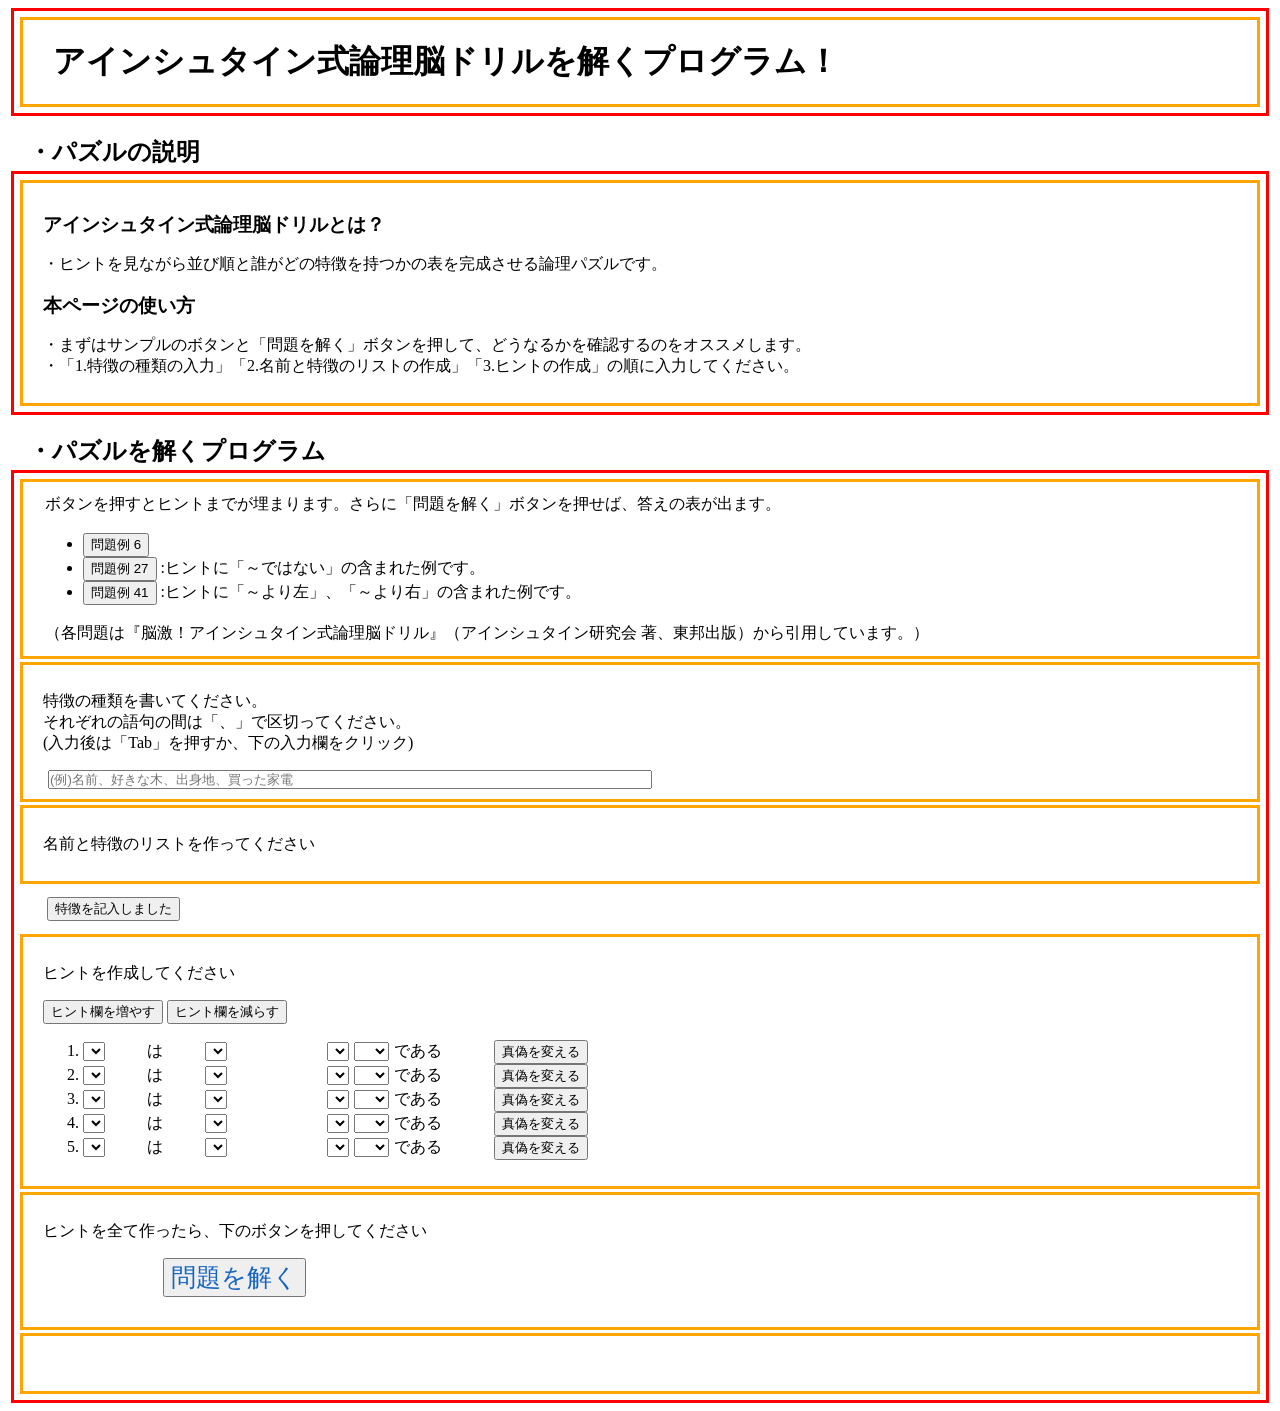
<file: index.html>
<!DOCTYPE html>
<html lang="jp">

<head>
    <meta charset="UTF-8">
    <meta name="viewport" content="width=device-width, initial-scale=1.0">
    <title>アインシュタインパズル</title>
    <link rel="stylesheet" href="Einstein's style logic drill.css">
</head>

<body>
    <div class="wrapping-big">
        <div class="wrapping">
            <h1>アインシュタイン式論理脳ドリルを解くプログラム！</h1>
        </div>
    </div>
    <h2>・パズルの説明</h2>
    <div class="wrapping-big">


        <div class="wrapping">
            <h3>アインシュタイン式論理脳ドリルとは？</h3>
            <p>・ヒントを見ながら並び順と誰がどの特徴を持つかの表を完成させる論理パズルです。</p>
            <h3>本ページの使い方</h3>
            <p>
                ・まずはサンプルのボタンと「問題を解く」ボタンを押して、どうなるかを確認するのをオススメします。<br>
                ・「1.特徴の種類の入力」「2.名前と特徴のリストの作成」「3.ヒントの作成」の順に入力してください。
            </p>
        </div>
    </div>

    </div>
    <h2>・パズルを解くプログラム</h2>
    <div class="wrapping-big">

        <div class="wrapping sample-div">
            <p>ボタンを押すとヒントまでが埋まります。さらに「問題を解く」ボタンを押せば、答えの表が出ます。</p>
            <ul>
                <li><input type="button" value="問題例 6" id="problem6-button"></li>

                <li><input type="button" value="問題例 27" id="problem27-button">
                    :ヒントに「～ではない」の含まれた例です。</li>
                <!-- <li><input type="button" value="問題例 30" id="problem30-button">
                    :ヒントに「左端から」、「右端から」が含まれた例です。</li> -->
                <li><input type="button" value="問題例 41" id="problem41-button">
                    :ヒントに「～より左」、「～より右」の含まれた例です。</li>

            </ul>

            <p>（各問題は『脳激！アインシュタイン式論理脳ドリル』（アインシュタイン研究会 著、東邦出版）から引用しています。）</p>

        </div>
        <div class="wrapping">
            <p>特徴の種類を書いてください。
                <br>それぞれの語句の間は「、」で区切ってください。
                <br>(入力後は「Tab」を押すか、下の入力欄をクリック)
            </p>
            <input class="input-wide" id="types-input" placeholder="(例)名前、好きな木、出身地、買った家電">

        </div>



        <div id="featureLists-div" class="wrapping">
            <p>名前と特徴のリストを作ってください</p>
            <ul id="featureLiss-ul">

            </ul>


        </div>
        <input type="button" value="特徴を記入しました" class="features-check" id="features-check">
        <div class="wrapping">
            <p>ヒントを作成してください</p>
            <input type="button" value="ヒント欄を増やす" id="add-condition">
            <input type="button" value="ヒント欄を減らす" id="remove-condition">
            <ol id="conditions-div">

            </ol>
        </div>
        <div class="wrapping">
            <p class="explaining-solution-getter">ヒントを全て作ったら、下のボタンを押してください</p>
            <input type="button" value="問題を解く" id="solution-getter" class="solution-getter">
        </div>
        <div id="result-div" class="wrapping">
            <p class="result-teller" id="result-teller"></p>
            <p class="result-teller-sub" id="result-teller-sub"></p>
            <table id="result-table" class="none"></table>
        </div>
    </div>
    <script>


        //後で書き替えが容易な値
        const maxHumansNum = 7;
        const maxTypesNum = 6;
        const maxConditionNum = 20;


        //特徴の種類のinputの取得
        const typesInput = document.querySelector("#types-input");


        // 特徴の種類のinputを参照して入力欄を作る
        const featureWritingDivs = [];

        const types = [];
        const featuresInputs = [];
        const featureListsDiv = document.querySelector("#featureLists-div");
        const supplementInputs = [];

        for (i = 0; i < maxTypesNum; i++) {

            const featureWritingDiv = document.createElement("div");
            featureListsDiv.appendChild(featureWritingDiv);
            featureWritingDivs[i] = featureWritingDiv;
            featureWritingDiv.classList.add("none");

            const type = document.createElement("p");
            type.classList.add("type");
            featureWritingDiv.appendChild(type);
            types[i] = type;


            const featuresInput = document.createElement("input");
            featuresInput.classList.add("input-wide");
            featureWritingDiv.appendChild(featuresInput);
            featuresInputs[i] = featuresInput;

            const supplementInput = document.createElement("input");
            supplementInput.classList.add("supplement-input");
            featureWritingDiv.appendChild(supplementInput);
            supplementInputs[i] = supplementInput;
        }



        let typesArr = [];


        typesInput.addEventListener("change", () => {
            typesArr = typesInput.value.split("、");
            if (typesArr.length > maxTypesNum) {
                alert(`特徴の種類は${maxTypesNum}個までにしてください`);
                return;
            }
            for (let i = 0; i < typesArr.length; i++) {

                types[i].textContent = typesArr[i];
                tds[i + 1][0].textContent = typesArr[i];


            }
            for (let i = 0; i < maxTypesNum; i++) {
                if (i < typesArr.length) {
                    featureWritingDivs[i].classList.remove("none");

                } else {
                    featureWritingDivs[i].classList.add("none");
                }
            }

        });
        let featuresMatrix = [];
        const featuresCheck = document.querySelector("#features-check");

        const conditionsDiv = document.querySelector("#conditions-div");
        let conditionLis = [];
        let select1s = [];
        let select2s = [];
        let supplement1s = [];
        let supplement2s = [];
        let ranges = [];
        let directions = [];
        let supplement3s = [];
        let negativeBtns = [];
        let truths = [];

        let conditionNum = 4;

        // ↑表示番号
        let directionOptions = [];




        for (let i = 0; i < maxConditionNum; i++) {

            const li = document.createElement("li");
            li.id = `li-${i}`;
            if (i > conditionNum) {
                li.classList.add("none");
            }
            conditionsDiv.appendChild(li);
            conditionLis[i] = li;



            const select1 = document.createElement("select");
            select1.id = `select1-${i}`;
            select1s[i] = select1;
            li.appendChild(select1);

            const supplement1 = document.createElement("p");
            supplement1.textContent = "は";
            supplement1s[i] = supplement1;
            li.appendChild(supplement1);
            supplement1.classList.add("supplement");

            const select2 = document.createElement("select");
            select2.id = `select2-${i}`;
            select2s[i] = select2;
            li.appendChild(select2);

            const supplement2 = document.createElement("p");
            supplement2.classList.add("supplement");
            supplement2.textContent = "";
            supplement2s[i] = supplement2;
            li.appendChild(supplement2);

            const range = document.createElement("select");
            range.id = `range-${i}`;
            ranges[i] = range;

            li.appendChild(range);



            const direction = document.createElement("select");
            direction.id = `direction-${i}`;
            directions[i] = direction;
            li.appendChild(direction);
            direction.classList.add("direction");

            directionOptions[i] = [];
            const option0 = document.createElement("option");
            option0.value = "2,1";
            option0.textContent = "";
            direction.appendChild(option0);
            directionOptions[i][0] = option0;

            const option1 = document.createElement("option");
            option1.value = "1,1";
            option1.textContent = "右";
            direction.appendChild(option1);
            directionOptions[i][1] = option1;

            const option2 = document.createElement("option");
            option2.value = "0,1";
            option2.textContent = "左";
            direction.appendChild(option2);
            directionOptions[i][2] = option2;

            const option3 = document.createElement("option");
            option3.value = "1,2";
            option3.textContent = "隣";
            direction.appendChild(option3);
            directionOptions[i][3] = option3;

            const supplement3 = document.createElement("p");

            supplement3.textContent = "である";
            supplement3s[i] = supplement3;
            supplement3.classList.add("supplement-truth");
            li.appendChild(supplement3);
            truths[i] = 1;

            const btn = document.createElement("input");
            btn.type = "button";

            btn.value = "真偽を変える";
            negativeBtns[i] = btn;
            li.appendChild(btn);

        }








        const trs = [];
        const tds = [];
        const resultTable = document.querySelector("#result-table");
        for (i = 0; i < maxTypesNum + 1; i++) {
            const tr = document.createElement("tr");
            trs[i] = tr;
            tds[i] = [];
            for (j = 0; j < maxHumansNum + 1; j++) {
                const td = document.createElement("td");
                tds[i][j] = td;
                tr.appendChild(td);
            } resultTable.appendChild(tr);

        };
        tds[0].forEach((x, index) => index !== 0 ? x.textContent = index : "");


        const resultTeller = document.querySelector("#result-teller");
        const resultTellerSub = document.querySelector("#result-teller-sub");



        featuresCheck.addEventListener("click", () => {
            featuresMatrix = [];
            //一度リセットするためのもの

            featuresInputs.forEach((x, index) => {
                if (index < typesArr.length && x.value !== "undefined" && x.value !== "") { featuresMatrix.push(x.value.split("、")); }
                //x.valueは 記入ナシなら""、問題例を押したときの空欄はundfinedになる
            }
            )







            select1s.forEach(a => {
                a.innerHTML = "";
                featuresMatrix.forEach(x => x.forEach(y => {
                    const option = document.createElement("option");
                    option.value = y;
                    option.textContent = y;
                    a.appendChild(option);
                }))
            });


            select2s.forEach(a => {
                a.innerHTML = "";
                featuresMatrix.forEach(x => x.forEach(y => {
                    const option = document.createElement("option");
                    option.value = y;
                    option.textContent = y;
                    a.appendChild(option);
                }))
                a.insertAdjacentHTML("beforeend", `<option value="${(featuresMatrix[0].length - 1) / 2},-1,1">右端から</option>`);
                a.insertAdjacentHTML("beforeend", `<option value="${(featuresMatrix[0].length - 1) / 2},1,1">左端から</option>`);
                a.insertAdjacentHTML("beforeend", `<option value="${(featuresMatrix[0].length - 1) / 2},1,2">端から</option>`);

            });
            // console.log("featuresMatrix.length:" + featuresMatrix.length);
            // console.log("featuresMatrix[0].length:" + featuresMatrix[0].length);
            // console.log("featuresMatrix[0].length:" + featuresMatrix[0][0].length);

            ranges.forEach(x => {
                x.innerHTML = "";

                for (let i = 0; i < featuresMatrix[0].length; i++) {
                    const option = document.createElement("option");
                    option.value = `${i},2,1`;
                    option.textContent = i === 0 ? "" : `の${i}つ`;
                    x.appendChild(option);
                }
                for (let i = 1; i <= featuresMatrix[0].length; i++) {
                    x.insertAdjacentHTML("beforeend", `<option value="${(featuresMatrix[0].length - 1) / 2 - i},2,0">${i}番目</option>`)
                }
                x.insertAdjacentHTML("beforeend", "<option value='0,-Infinity,1'>より左</option>");
                x.insertAdjacentHTML("beforeend", "<option value='0,0,1'>より右</option>");
            })
        });


        const addCondition = document.querySelector("#add-condition");
        const removeCondition = document.querySelector("#remove-condition");

        removeCondition.addEventListener("click", () => {
            if (conditionNum > 0) {
                conditionLis[conditionNum].classList.add("none");
                conditionNum--;
            }
        });
        addCondition.addEventListener("click", () => {
            if (conditionNum < maxConditionNum) {
                conditionNum++;
                conditionLis[conditionNum].classList.remove("none");
            }
        });

        select1s.forEach((x, index) => x.addEventListener("change", () => {
            supplement1s[index].textContent = `${supplementInputs[featuresMatrix.findIndex(y => y.includes(x.value))].value}は`
        }))

        select2s.forEach((x, index) => x.addEventListener("change", () => {
            supplement2s[index].textContent = featuresMatrix.findIndex(y => y.includes(x.value)) !== -1 ? supplementInputs[featuresMatrix.findIndex(y => y.includes(x.value))].value : ""
        }))

        negativeBtns.forEach((x, index) => x.addEventListener("click", () => {

            if (truths[index] === 0) {
                truths[index]++;
                supplement3s[index].textContent = "である";
                supplement3s[index].style.color = "black";
            } else {
                truths[index]--;
                supplement3s[index].textContent = "ではない";
                supplement3s[index].style.color = "red";
            }

        }));


        const solutionGetter = document.querySelector("#solution-getter");










        let trueDirectionValues = [];
        let trueRangeValues = [];
        let parts0 = [];
        let parts1 = [];
        function getPartsOfConditions() {
            parts0 = [];
            parts1 = [];
            trueRangeValues = ranges.map(ele => ((ele.value).split(',')).map(Number));


            for (let i = 0; i <= conditionNum; i++) {
                if (trueRangeValues[i][2] === 0) {
                    parts0.push([select1s[i].value, select2s[i].value, trueRangeValues[i]]);
                }
                else {

                    trueDirectionValues = directions.map(ele => ((ele.value).split(',')).map(Number));
                    parts1.push([select1s[i].value, select2s[i].value, trueRangeValues[i], trueDirectionValues[i]])

                }

            }
            console.log("parts0:" + parts0);
            // partsOfConditions[5].forEach((x, index) => console.log(`${index}番目は${x}で、種類は${typeof x}`));
            // partsOfConditions[5][3].forEach((x, index) => console.log(`オブジェクトの中身その${index}は${x}で、種類は${typeof x}`));

        }





        const getLightChecker = (r, d, x, y) =>
            0 ** (((x - y) ** d[1] + (-1) ** d[0] * r[0] ** d[1])) === Math.abs(Math.min(1, r[1]));
        // 0**zの値はz=0なら0,z>0なら0,z<0ならInfiniteになるため、数値の代入だけで「>」や「<」の代わりが作れるので利用
        // （より左、より右を表すのに利用）。
        // r[0]は単に距離。
        // d[1]=2なら、絶対値の代わりになるのを利用（隣を表すのに利用）。
        // d[0]の偶奇でxとyのどちらが大きいかを表すのに利用（どちらが右にあるかを表すのに利用）。
        const getChecker0 = (r, x, y) => {
            const trueY = (y.split(',')).map(Number);
            return trueY[1] * (x - trueY[0]) ** y[2] === r[0] ** y[2];
        }
        const getCondition0 = (word1, word2, range) => (arr1) => {
            const position1 = searchIndex0(arr1, word1);
            if (position1 === -1) {
                console.log("word1:" + word1);
                console.log("arr1:" + arr1);
                console.log("word1はありませんでした");
                return true;
            } else {
                console.log(range, position1, word2);
                return getChecker0(range, position1, word2);
            }
        }

        const getAllChecker0 = (conditionsArr) => (arr1) => {
            return conditionsArr.every(condition => condition(arr1));
        }


        const getChecker1 = (r, d, n, x, y) =>
            0 ** (((x - y) ** d[1] + (-1) ** d[0] * r[0] ** d[1]) ** (2 - n)) === Math.abs(Math.min(n, r[1]));







        // 一次配列から各要素を１つだけもつ配列の全順列を作る([a,b]から[[[a],[b]],[[b],[a]]]を作る) 
        function getPermutations(arr
            //,callback
        ) {
            const results = [];

            function permute(current, remaining) {
                if (remaining.length === 0) {
                    results.push(current);
                    return;
                }
                for (let i = 0; i < remaining.length; i++) {
                    // if(callback()){
                    const nextCurrent = current.concat([[remaining[i]]]);
                    const nextRemaining = remaining.slice(0, i).concat(remaining.slice(i + 1));
                    permute(nextCurrent, nextRemaining);
                    // }else{
                    // continue;
                    // }
                }
            };

            permute([], arr);
            return results;
        }


        //二次配列に含まれる語句は何番目にあるか
        function searchIndex0(arr, word) {
            return arr.findIndex(x => x.some(y => y.includes(word)));
        }

        function searchIndex1(arr, word) {
            return arr.findIndex(x => x.includes(word));
        }

        // console.log(searchIndex([[["a"],["b"]],[["c"],["d"]]],"a"));

        // searchIndexを使って、問題データから2つの配列が条件を満たすか
        const getCondition1 = (word1, word2, range, direction, truth) => (arr1, arr2) => {
            const position1 = Math.max(searchIndex1(arr1, word1), searchIndex1(arr2, word1));
            // if(range[2]===0){

            const position2 = Math.max(searchIndex1(arr1, word2), searchIndex1(arr2, word2));
            // typeof word2 == "number" ? word2 : 
            // console.log(`i:${i},word1:${searchIndex(arr1, word1)}or${searchIndex(arr2,word1)},word2:${searchIndex(arr1, word2)}or${searchIndex(arr2,word2)}`)

            if (Math.min(position1, position2) === -1) {
                return true;
            } else {
                return getChecker1(range, direction, truth, position1, position2);
            }
            // }

            // if(range[0]===1){
            //     return getChecker2(range,direction,truth,position1,arr2)
            // }
        };

        const getAllChecker1 = (conditionsArr) => (arr1, arr2) => {
            return conditionsArr.every(condition => condition(arr1, arr2));
        }

        // [["佐藤",2],["田中",4]]  ,  [["a"],["b"]]   →   [["佐藤",2,"a"],["田中",4,"b"]]
        function mergeArrs(arr1, arr2) {
            const result = [];
            arr1.forEach((x, index) => result[index] = [...x, ...arr2[index]]);
            return result;
        };

        //直積集合の部分集合を作る
        function makeProduction(arrP1, arrP2, checkCondition) {
            const result = [];


            arrP1.forEach((x, index1) => arrP2.forEach((y, index2) => {
                if (checkCondition(x, y)) {
                    result.push(mergeArrs(x, y));
                }
            }))
            console.log(`結合後の組み合わせ:${result.length}通り`);
            return result;
        };

        //すべての部分集合から条件が合うものを連結(答えを出す)
        function getResult(problemData, condition0, condition1) {
            const featuresPMatrix = [];

            problemData[1].forEach((x, index) => {

                featuresPMatrix[index] = getPermutations(x);
            })
            const validFeaturesPMatrix = featuresPMatrix.filter(x => condition0(x));
            // console.log(featuresPMatrix);
            //(1)の部分
            return validFeaturesPMatrix.reduce((acc, cur) => acc !== 0 ? makeProduction(acc, cur, condition1) : cur, 0);
        };


        solutionGetter.addEventListener("click", () => {
            resultTable.classList.remove("none", "opacity");
            for (let i = 0; i < maxTypesNum + 1; i++) {
                if (i < featuresMatrix.length + 1) {
                    trs[i].classList.remove("none");
                } else {
                    trs[i].classList.add("none");
                }
                for (let j = 0; j < maxHumansNum + 1; j++) {
                    if (j < featuresMatrix[0].length + 1) {
                        tds[i][j].classList.remove("none");
                    } else {
                        tds[i][j].classList.add("none");
                    }
                }
            }


            resultTable.scrollIntoView({
                behavior: "smooth", // 動きを滑らかにする
                block: "center"      // 画面のどの位置に合わせるか（start = 画面の一番上）
            });



            const problemData = [typesInput.value,
                featuresMatrix,
                ,
                ,
            ];



            getPartsOfConditions();
            // console.log("↓条件の部品");


            const checkConditions0 = parts0.map(arr => getCondition0(...arr));

            const checkConditions1 = parts1.map((arr, index) => getCondition1(...arr, truths[index]));

            // console.log(checkConditions);



            const check0All = getAllChecker0(checkConditions0);
            const check1All = getAllChecker1(checkConditions1);


            const result = getResult(problemData, check0All, check1All);



            if (result[0]) {
                result[0].forEach((x, i) => x.forEach((y, j) => tds[j + 1][i + 1].textContent = y));
            }

            console.log(`答えは${result.length}通り`);
            if (result.length > 0) {
                result.forEach(x => console.log(x));
            }



            switch (result.length) {
                case 0: resultText = "成立する組み合わせはありませんでした！";
                    resultTextSub = " ";
                    resultTable.classList.add("opacity");
                    break;
                case 1: resultText = "答えが出ました！";
                    resultTextSub = " ";
                    break;
                default: resultText = `答えは${result.length}通りあります！`;
                    resultTextSub = "（他の組み合わせはコンソール画面から確認できます）";
            }
            resultTeller.textContent = resultText;
            resultTellerSub.textContent = resultTextSub;
            return result;

        });


        function writeCondition(arr) {
            arr.forEach((x, index) => {
                select1s[index].value = x[0];
                select2s[index].value = x[1];
                ranges[index].value = x[2];
                directions[index].value = x[3];

            })
        }

        function getSampleProblem(problemData) {
            while (conditionNum < problemData[3].length - 1) {
                addCondition.dispatchEvent(new Event("click"));
            }
            while (conditionNum > problemData[3].length - 1) {
                removeCondition.dispatchEvent(new Event("click"));
            }
            typesInput.value = problemData[0];
            featuresInputs.forEach((x, index) => x.value = problemData[1][index]);
            supplementInputs.forEach((x, index) => x.value = problemData[2][index]);
            typesInput.dispatchEvent(new Event("change"));
            featuresCheck.dispatchEvent(new Event("click"));




            writeCondition(problemData[3]);
            select1s.forEach(x => x.dispatchEvent(new Event("change")));
            select2s.forEach(x => x.dispatchEvent(new Event("change")));
            problemData[3].forEach((x, index) => truths[index] = x[4]);

            negativeBtns.forEach(x => x.dispatchEvent(new Event("click")));


        }




        const problem6Button = document.querySelector("#problem6-button");

        problem6Button.addEventListener("click", () => {
            getSampleProblem(problemDatas.xi);

        });
        const problem27Button = document.querySelector("#problem27-button");

        problem27Button.addEventListener("click", () => {
            getSampleProblem(problemDatas.xxvii);
        });


        // const problem30Button = document.querySelector("#problem30-button");
        // problem30Button.addEventListener("click", () => {
        //     getSampleProblem(problemDatas.xxx);
        // });

        const problem41Button = document.querySelector("#problem41-button");

        problem41Button.addEventListener("click", () => {
            getSampleProblem(problemDatas.xli);
        });

        //サンプルデータ 
        const problemDatas = {};
        // problemDatas.xi=[
        //     "名前、苗字",
        //     ["たろう、じろう",
        //         "たなか、さとう"],
        //     ["",""],
        //    [ ["たろう","0.5,-1,1","-0.5,2,0","2,1",0],
        //     ["たなか","0.5,1,1","-0.5,2,0","2,1",0]]
        // ]
        problemDatas.xi = [
            "名前、好きな伝説の生き物、買った宝石",
            ["よしえ、もえ、さやか、まこと",
                "玄武、朱雀、白虎、青龍",
                "オパール、トパーズ、ルビー、ダイヤ"],
            ["", "好き", "を買った人"],
            [["よしえ", "玄武", "1,2,1", "1,2", 0],
            ["朱雀", "オパール", "1,2,1", "1,1", 0],
            ["白虎", "トパーズ", "3,2,1", "1,2", 0],
            ["もえ", "ルビー", "0,2,1", "2,1", 0],
            ["さやか", "ダイヤ", "3,2,1", "1,2", 0],
            ["まこと", "青龍", "0,2,1", "2,1", 0]
            ]
        ];
        problemDatas.xxvii = [
            "名前、好きなカレー、柔道の帯の色",
            ["ひろし、さぶろう、こうへい、はじめ、ゆうや",
                "ポークカレー、野菜カレー、ドライカレー、チキンカレー、ビーフカレー",
                "黒、白、茶、橙、紫"
            ],
            ["", "好き", "帯の人"],
            [["ポークカレー", "黒", "0,2,1", "2,1", 0],
            ["白", "ひろし", "2,2,1", "0,1", 0],
            ["茶", "野菜カレー", "0,2,1", "2,1", 1],
            ["さぶろう", "ドライカレー", "2,2,1", "0,1", 0],
            ["チキンカレー", "こうへい", "1,2,1", "0,1", 0],
            ["茶", "ビーフカレー", "2,2,1", "0,1", 0],
            ["白", "チキンカレー", "0,2,1", "2,1", 1],
            ["はじめ", "橙", "2,2,1", "1,1", 0],
            ["ゆうや", "紫", "0,2,1", "2,1", 0],
            ]
        ];

        problemDatas.xxx = [
            "名前、好きな祝日、買った焼き物、特異なダンス",
            ["ゆうか、さおり、ともみ、ちか",
                "敬老の日、成人の日、体育の日、文化の日",
                "陶器、土器、磁器、烙器",
                "メレンゲ、タンゴ、サルサ、ルンバ"],
            ["", "好き", "を買った人", "が得意な人"],
            [["陶器", "土器", "1,2,1", "1,1", 0],
            ["敬老の日", "2,1,1", "0,2,0", "2,1", 0],
            ["メレンゲ", "タンゴ", "1,2,1", "1,1", 0],
            ["ゆうか", "成人の日", "0,2,1", "2,1", 0],
            ["サルサ", "2,1,1", "1,2,0", "2,1", 0],
            ["さおり", "磁器", "0,2,1", "2,1", 0],
            ["体育の日", "ともみ", "0,0,1", "2,1", 0],
            ["烙器", "2,-1,1", "1,2,1", "2,1", 0],
            ["ルンバ", "陶器", "1,2,1", "1,1", 0],
            ["ちか", "メレンゲ", "0,2,1", "2,1", 0]

            ]


        ]

        problemDatas.xli = [
            "名前、好きな日本犬、買った家具、食べたラーメン、髪の色",

            ["あかね、れい、ゆうり、まお",
                "柴犬、紀州犬、秋田犬、甲斐犬",
                "テーブル、ソファ、イス、タンス",
                "豚骨ラーメン、醤油ラーメン、塩ラーメン、味噌ラーメン",
                "茶色、緑、黒、白"],

            ["", "好き", "を買った人", "を食べた人", "の髪の人"],

            [
                ["茶色", "緑", "0,-Infinity,1", "2,1", 0],
                ["あかね", "テーブル", "0,0,1", "2,1", 0],
                ["ソファ", "柴犬", "0,-Infinity,1", "2,1", 0],
                ["イス", "豚骨ラーメン", "0,0,1", "2,1", 0],
                ["黒", "れい", "0,-Infinity,1", "2,1", 0],
                ["紀州犬", "タンス", "2,2,1", "1,1", 0],
                ["ゆうり", "醤油ラーメン", "1,2,1", "1,2", 0],
                ["塩ラーメン", "秋田犬", "1,2,1", "0,1", 0],
                ["まお", "白", "1,2,1", "1,2", 0],
                ["甲斐犬", "味噌ラーメン", "0,2,1", "2,1", 0]


            ]
        ];


    </script>
</body>

</html>
</file>
